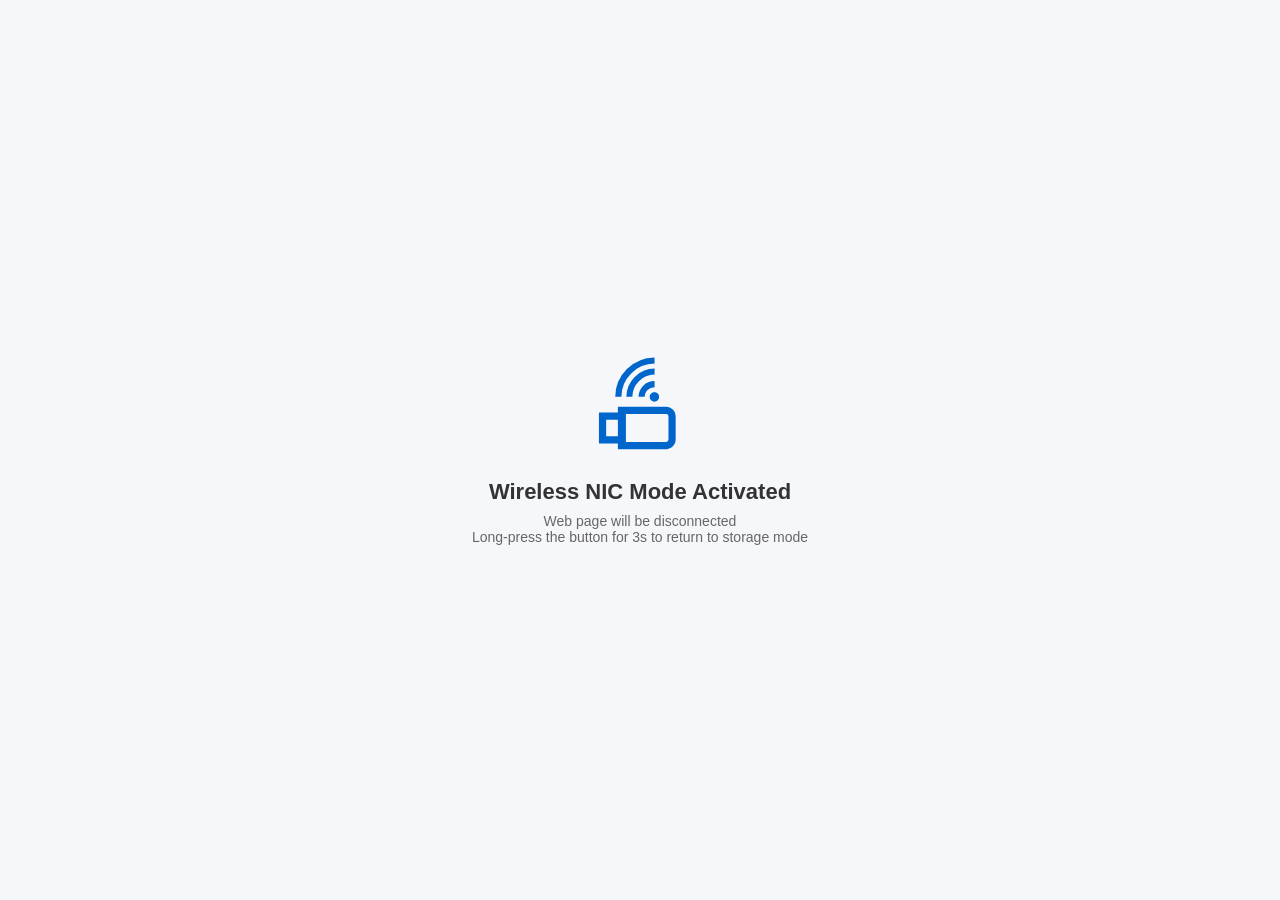
<file: webui/usb_ncm/ncm.html>
<!DOCTYPE html>
<html>
<head>
<meta charset="UTF-8">
<meta name="viewport" content="width=device-width,initial-scale=1,maximum-scale=1,user-scalable=no">
<style>
:root {
  --primary:#0066cc;--primary-dark:#0052a3;--bg:#f5f7fa;--card:#ffffff;
  --border:#e0e0e0;--text:#333;--dim:#666;
}
[data-theme="dark"] {
  --primary:#00bcd4;--primary-dark:#0097a7;--bg:#0f0f0f;--card:#1a1a1a;
  --border:#2a2a2a;--text:#f5f5f5;--dim:#888;
}
*{box-sizing:border-box;margin:0;padding:0}
html,body{height:100%;width:100%;overflow:hidden}
body{font-family:-apple-system,BlinkMacSystemFont,'Segoe UI',sans-serif;
  background:var(--bg);color:var(--text);
  display:flex;align-items:center;justify-content:center;
  min-height:100%;}
.wrap{text-align:center;padding:0 20px;animation:fadeUp .6s ease}
@keyframes fadeUp{from{opacity:0;transform:translateY(20px)}to{opacity:1;transform:translateY(0)}}
.icon{margin-bottom:28px;animation:pulse 2.2s ease-in-out infinite}
@keyframes pulse{0%,100%{opacity:.55;transform:scale(1)}50%{opacity:1;transform:scale(1.06)}}
.icon svg{width:96px;height:96px;fill:var(--primary);display:block;margin:0 auto}
.title{font-size:22px;font-weight:600;margin:0 0 8px}
.desc{font-size:14px;color:var(--dim);margin:0}
.lang-hide{display:none}
</style>
</head>
<body data-theme="dark">
<div class="wrap">
  <div class="icon"><svg viewBox="0 0 1024 1024"><path d="M361.728 928.0512h428.288a26.0096 26.0096 0 0 0 25.65632-25.74848V655.4624a25.6512 25.6512 0 0 0-25.4976-25.79968H361.6768v298.38848h0.0512z m-85.504 15.5136H74.0864v-329.4208h202.0352v-61.2864H790.016c56.576 0 102.45632 45.81888 102.45632 102.59968v246.78912c-0.11264 56.54016-45.85984 102.3744-102.4 102.59968H276.1216v-61.2864h0.1024z m0-76.8v-175.8208H150.8864v175.8208h125.3376z m-28.0576-420.7104a421.44768 421.44768 0 0 1 123.8016-295.424 421.46816 421.46816 0 0 1 295.424-123.8528v65.1776a355.88608 355.88608 0 0 0-249.49248 104.5504A355.87584 355.87584 0 0 0 313.2928 446.0544H248.1664z m118.0672 0a303.63648 303.63648 0 0 1 89.1904-211.968 303.616 303.616 0 0 1 211.968-89.1904v63.6416a240.14336 240.14336 0 0 0-166.912 70.5536 240.13824 240.13824 0 0 0-70.6048 166.912H366.2336v0.0512z m130.4576 0c0.3584-42.8032 16.896-85.504 49.5104-118.1184a168.73984 168.73984 0 0 1 121.1904-49.5616v64.768a104.15616 104.15616 0 0 0-75.3664 30.5664c-20.01408 19.968-30.20288 46.08-30.61248 72.3456H496.6912z m205.1072 37.4272c-19.82464 19.83488-51.968 19.84512-71.808 0.0256-19.83488-19.82464-19.85024-51.97312-0.0256-71.808 19.82464-19.84 51.97312-19.84512 71.80288-0.0256 19.84 19.81952 19.85024 51.97312 0.03072 71.808z"/></svg></div>
  <h1 class="title" data-i18n-t="zh">已启动无线网卡模式</h1>
  <h1 class="title lang-hide" data-i18n-t="en">Wireless NIC Mode Activated</h1>
  <p class="desc" data-i18n-d="zh">此模式下网页将断开连接</p>
  <p class="desc lang-hide" data-i18n-d="en">Web page will be disconnected</p>
  <p class="desc" data-i18n-d="zh">长按按钮 3 秒切回网盘模式</p>
  <p class="desc lang-hide" data-i18n-d="en">Long-press the button for 3s to return to storage mode</p>
</div>
<script>
(function(){
  var savedTheme=localStorage.getItem('theme');
  if(savedTheme)document.body.dataset.theme=savedTheme;
  var lang=localStorage.getItem('lang')||(navigator.language.slice(0,2)==='zh'?'zh':'en');
  var applyLang=function(){
    document.querySelectorAll('[data-i18n-t]').forEach(function(el){
      el.classList.toggle('lang-hide',el.dataset.i18nT!==lang);
    });
    document.querySelectorAll('[data-i18n-d]').forEach(function(el){
      el.classList.toggle('lang-hide',el.dataset.i18nD!==lang);
    });
  };
  applyLang();
  var bcL=new BroadcastChannel('superdongle_lang');
  bcL.onmessage=function(e){lang=e.data;localStorage.setItem('lang',e.data);applyLang()};
  var bcT=new BroadcastChannel('superdongle_theme');
  bcT.onmessage=function(e){document.body.dataset.theme=e.data;localStorage.setItem('theme',e.data)};
  window.addEventListener('storage',function(e){
    if(e.key==='lang'&&e.newValue){lang=e.newValue;applyLang()}
    if(e.key==='theme'&&e.newValue)document.body.dataset.theme=e.newValue
  });
})();
</script>
</body>
</html>
</file>
